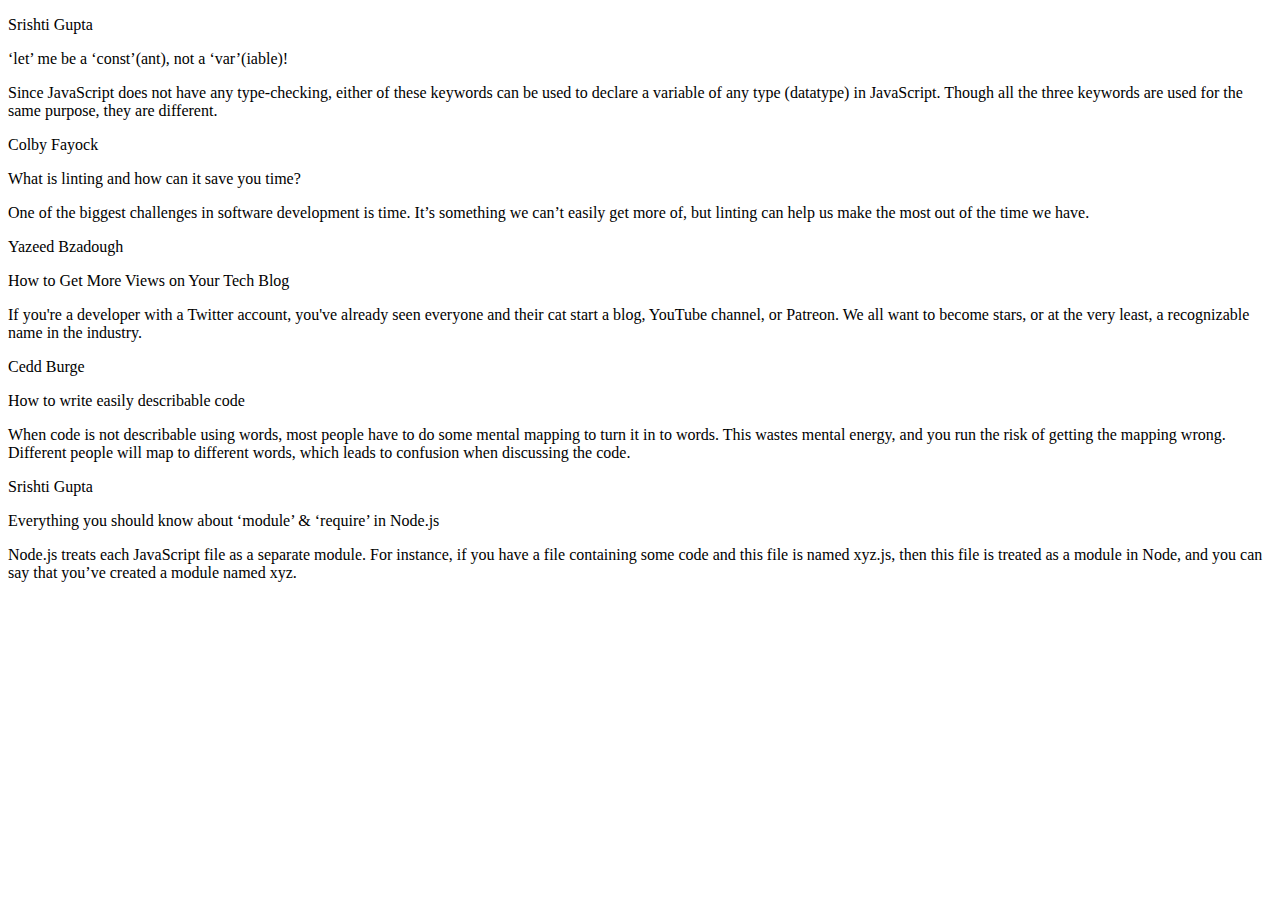
<file: Scribbler-Project/html/postslist.html>
<!DOCTYPE html>
<html>

<head>
   
</head>

<body>
   
    <div>

        
        <div>
            <div>
                <p>Srishti Gupta</p>
            </div>

            <div>
                <div>
                    <p>‘let’ me be a ‘const’(ant), not a ‘var’(iable)!</p>
                    <span>
                        
                    </span>
                </div>
                <p>Since JavaScript does not have any type-checking, either of these keywords can be used to declare a variable of any type (datatype) in JavaScript. Though all the three keywords are used for the same purpose, they are different.</p>
                <span>
                    
                </span>
            </div>
        </div>
        
        <div>
            <div>
                <p>Colby Fayock</p>
            </div>

            <div>
                <div>
                    <p>What is linting and how can it save you time?</p>
                    <span>
                        
                    </span>
                </div>
                <p>One of the biggest challenges in software development is time. It’s something we can’t easily get more of, but linting can help us make the most out of the time we have.</p>
                <span>
                    
                </span>
            </div>
        </div>
        
        <div>
            <div>
                <p>Yazeed Bzadough</p>
            </div>

            <div>
                <div>
                    <p>How to Get More Views on Your Tech Blog</p>
                    <span>
                        
                    </span>
                </div>
                <p>If you're a developer with a Twitter account, you've already seen everyone and their cat start a blog, YouTube channel, or Patreon. We all want to become stars, or at the very least, a recognizable name in the industry.</p>
                <span>
                   
                </span>
            </div>
        </div>
        
        <div>
            <div>
                <p>Cedd Burge</p>
            </div>

            <div>
                <div>
                    <p>How to write easily describable code</p>
                    <span>
                        
                    </span>
                </div>
                <p>When code is not describable using words, most people have to do some mental mapping to turn it in to words. This wastes mental energy, and you run the risk of getting the mapping wrong. Different people will map to different words, which
                    leads to confusion when discussing the code.</p>
                <span>
                    
                </span>
            </div>
        </div>
       
        <div>
            <div>
                <p>Srishti Gupta</p>
            </div>

            <div>
                <div>
                    <p>Everything you should know about ‘module’ & ‘require’ in Node.js</p>
                    <span>
                        
                    </span>
                </div>
                <p>Node.js treats each JavaScript file as a separate module. For instance, if you have a file containing some code and this file is named xyz.js, then this file is treated as a module in Node, and you can say that you’ve created a module
                    named xyz.</p>
                <span>
                    
                </span>
            </div>
        </div>
        

    </div>
   
</body>

</html>
</file>
